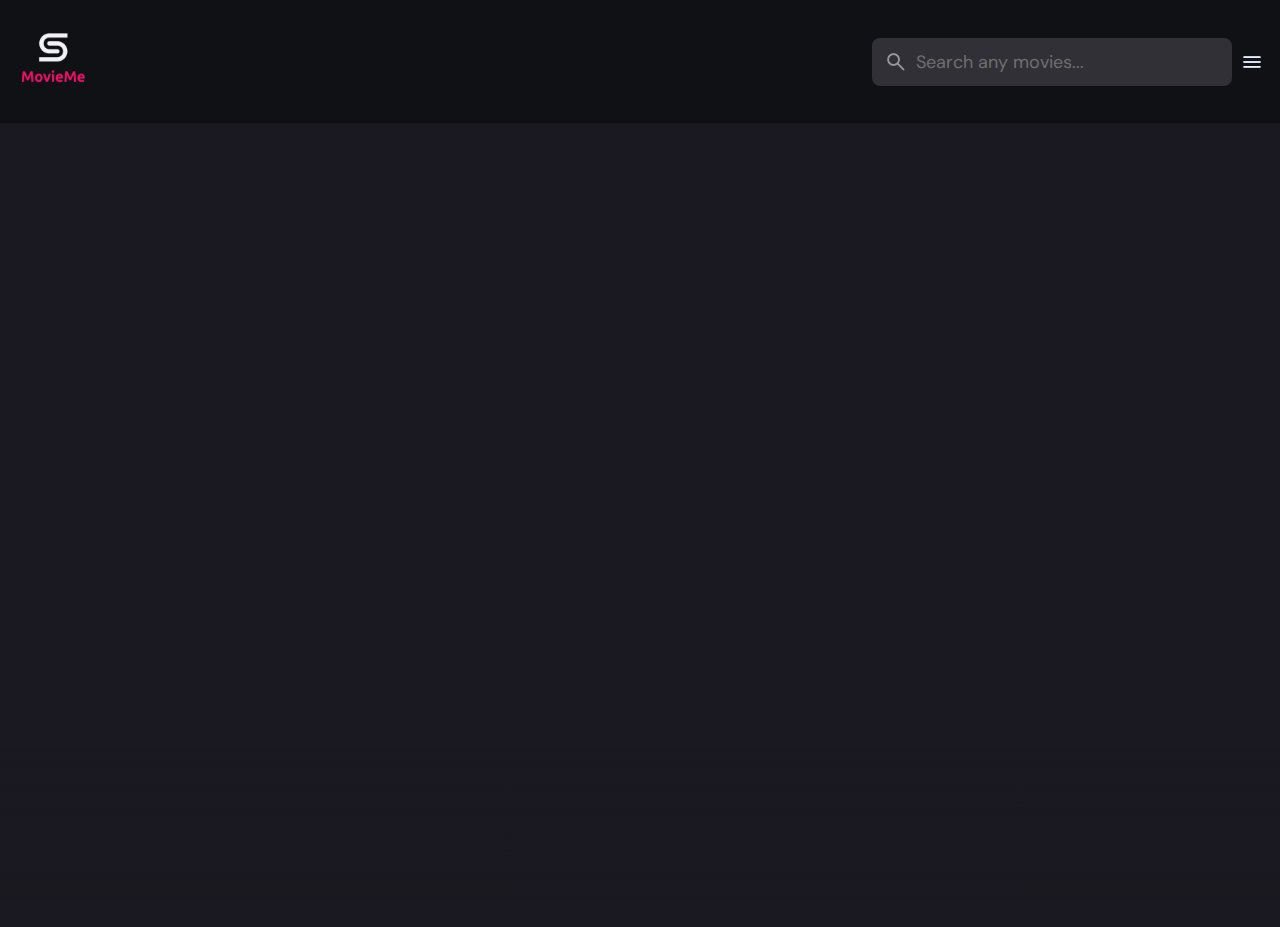
<file: index.html>
<!DOCTYPE html>
<html lang="en">

<head>
    <meta charset="UTF-8">
    <meta name="viewport" content="width=device-width, initial-scale=1.0">
    <title>Freeflix</title>
    <meta name="title" content="tvflix">
    <meta name="description" content="tvflix is a popular movie app made by Sarabjit.">
    <link rel="shortcut-icon" href="./favicon.svg" type="image/svg+xml">
    <!-- google font link -->
    <link rel="preconnect" href="https://fonts.googleapis.com">
    <link rel="preconnect" href="https://fonts.gstatic.com" crossorigin>
    <link href="https://fonts.googleapis.com/css2?family=DM+Sans:wght@400;700&display=swap" rel="stylesheet">
    <link rel="stylesheet" href="./assets/css/style.css">

</head>

<body>
    <!-- header -->

    <header class="header">
        
            <a href="./index.html" class="logo">   <img src="./assets/images/logo.png" width="75" height="32" alt=""></a>
         


        <div class="search-box" search-box>
            <div class="search-wrapper" search-wrapper>
                <input type="text" name="search" aria-label="search movies" placeholder="Search any movies..." class="search-field" autocomplete="off" search-field>
             <img src="./assets/images/search.png" width="24" height="24" alt="" class="leading-icon">
            </div>
            <button class="search-btn" search-toggler>
                <img src="./assets/images/close.png" width="24" height="24" alt="">
            </button>
        </div>

        <button class="search-btn" search-toggler menu-close>
            <img src="./assets/images/search.png" width="24" height="24" alt="open search box">

        </button>
        <button class="menu-btn" menu-btn menu-toggler>
            <img src="./assets/images/menu.png" width="24" height="24" alt="open menu" class="menu">
            <img src="./assets/images/menu-close.png" width="24" height="24" alt="" class="close">

        </button>
    </header>


<main>
    <!-- sidebar -->
    <nav class="sidebar" sidebar></nav>
    <div class="overlay" overlay menu-toggler></div>



    <article class="container" page-content></article>


</main>
    <script src="./assets/js/global.js" defer></script>
    <script src="./assets/js/index.js" type="module"></script>
    <script src="./assets/js/movie-list.js"></script>
   
</body>

</html>
</file>
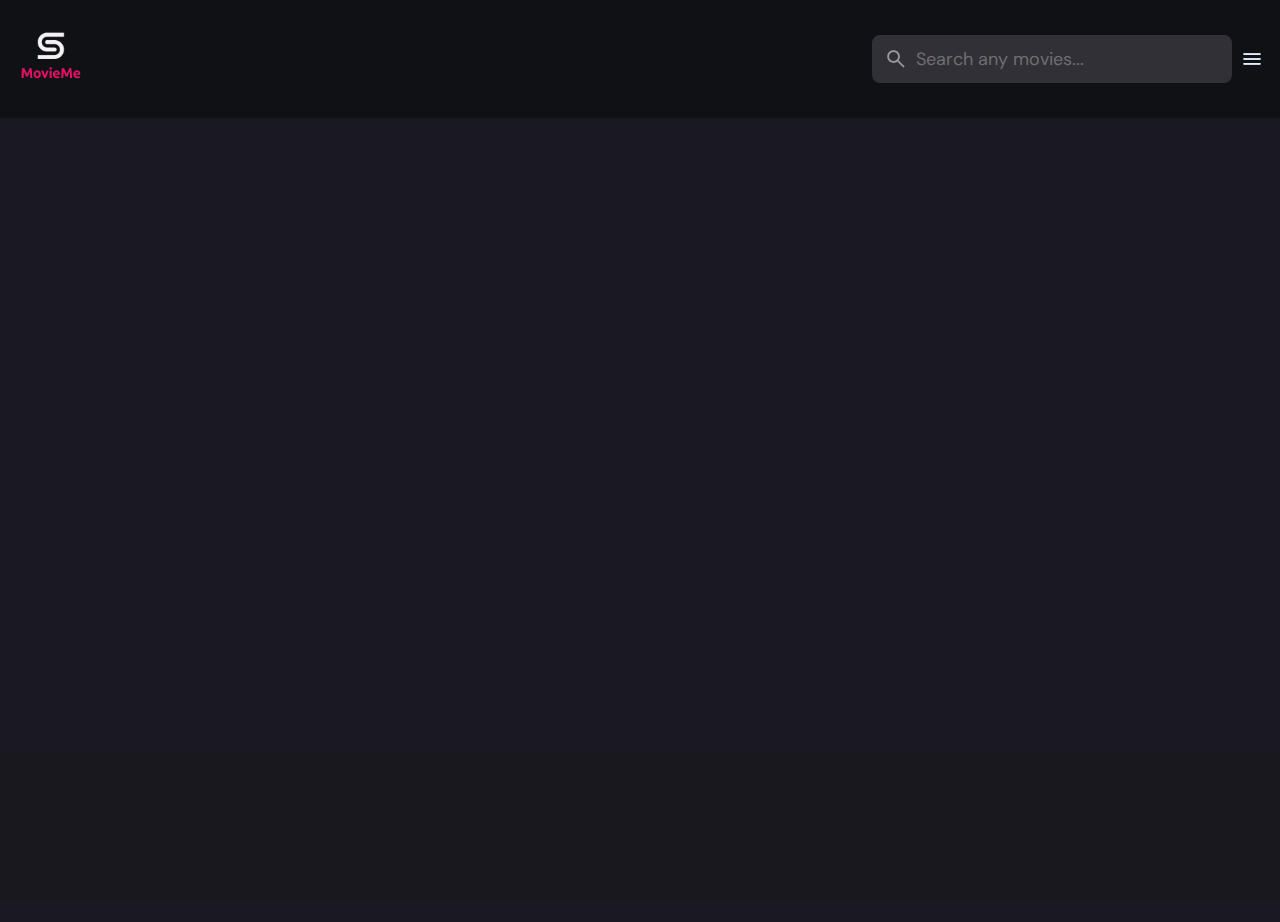
<file: detail.html>
<!DOCTYPE html>
<html lang="en">

<head>
    <meta charset="UTF-8">
    <meta name="viewport" content="width=device-width, initial-scale=1.0">
  

    <meta name="description" content="tvflix is a popular movie app made by Sarabjit.">
    <link rel="shortcut-icon" href="./favicon.svg" type="image/svg+xml">
    <!-- google font link -->
    <link rel="preconnect" href="https://fonts.googleapis.com">
    <link rel="preconnect" href="https://fonts.gstatic.com" crossorigin>
    <link href="https://fonts.googleapis.com/css2?family=DM+Sans:wght@400;700&display=swap" rel="stylesheet">
    <link rel="stylesheet" href="./assets/css/style.css">

</head>

<body>
    <!-- header -->

    <header class="header">

        <a href="./index.html" class="logo"> <img src="./assets/images/logo.png" width="70" height="32" alt=""></a>



        <div class="search-box" search-box>
            <div class="search-wrapper" search-wrapper>
                <input type="text" name="search" aria-label="search movies" placeholder="Search any movies..."
                    class="search-field" autocomplete="off" search-field>
                <img src="./assets/images/search.png" width="24" height="24" alt="" class="leading-icon">
            </div>
            <button class="search-btn" search-toggler>
                <img src="./assets/images/close.png" width="24" height="24" alt="">
            </button>
        </div>

        <button class="search-btn" search-toggler menu-close>
            <img src="./assets/images/search.png" width="24" height="24" alt="open search box">

        </button>
        <button class="menu-btn" menu-btn menu-toggler>
            <img src="./assets/images/menu.png" width="24" height="24" alt="open menu" class="menu">
            <img src="./assets/images/menu-close.png" width="24" height="24" alt="" class="close">

        </button>
    </header>

    <!-- sidebar -->
    <nav class="sidebar" sidebar></nav>
    <div class="overlay" overlay menu-toggler></div>



    <article class="container" page-content></article>
    <script src="./assets/js/global.js" defer></script>
    <script src="./assets/js/detail.js" type="module"></script>
</body>

</html>
</file>
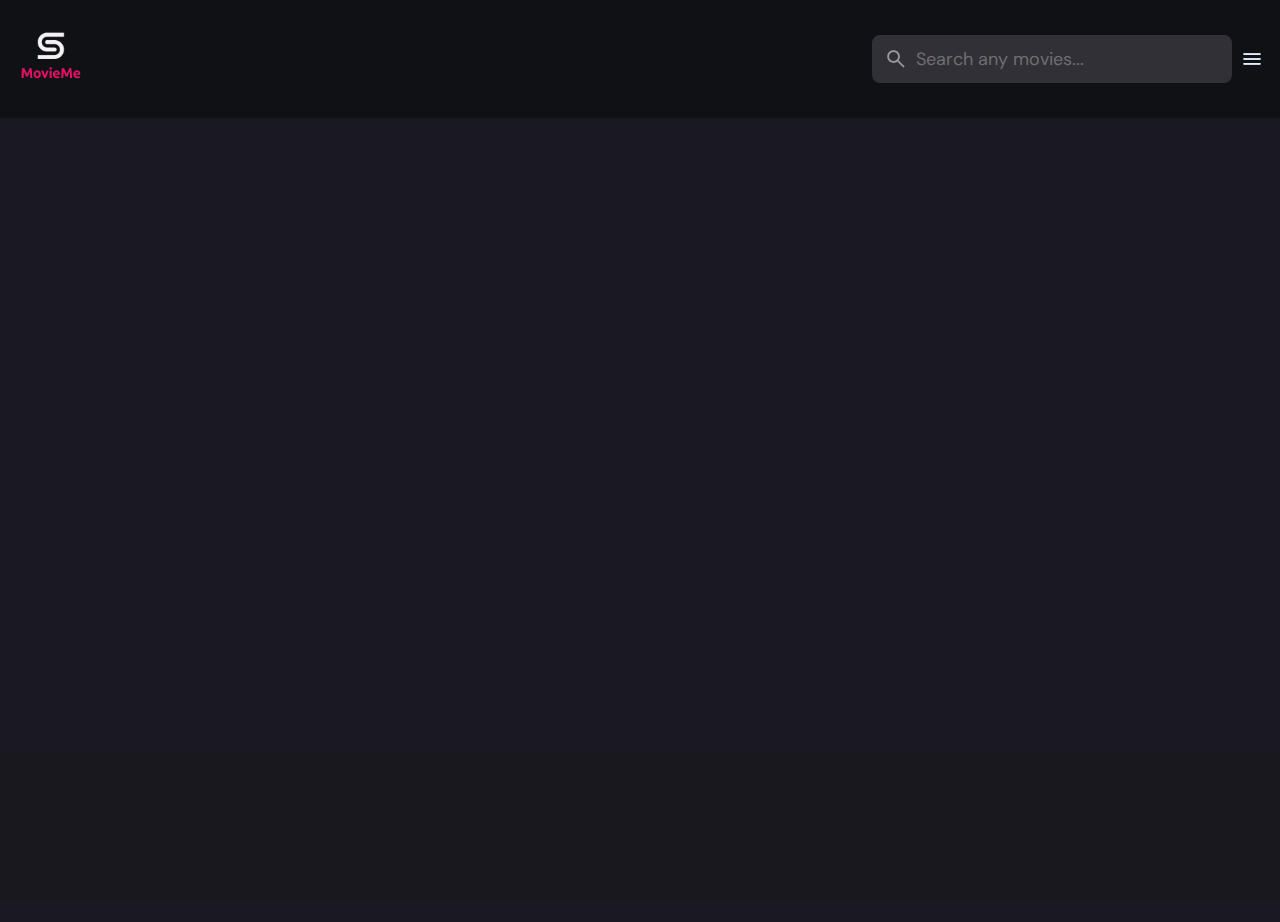
<file: movie-list.html>
<!DOCTYPE html>
<html lang="en">

<head>
    <meta charset="UTF-8">
    <meta name="viewport" content="width=device-width, initial-scale=1.0">
    

    <meta name="description" content="tvflix is a popular movie app made by Sarabjit.">
    <link rel="shortcut-icon" href="./favicon.svg" type="image/svg+xml">
    <!-- google font link -->
    <link rel="preconnect" href="https://fonts.googleapis.com">
    <link rel="preconnect" href="https://fonts.gstatic.com" crossorigin>
    <link href="https://fonts.googleapis.com/css2?family=DM+Sans:wght@400;700&display=swap" rel="stylesheet">
    <link rel="stylesheet" href="./assets/css/style.css">
    <script src="./assets/js/global.js" defer></script>
    <script src="./assets/js/movie-list.js" type="module"></script>
</head>

<body>
    <!-- header -->

    <header class="header">

        <a href="./index.html" class="logo"> <img src="./assets/images/logo.png" width="70" height="32" alt=""></a>



        <div class="search-box" search-box>
            <div class="search-wrapper" search-wrapper>
                <input type="text" name="search" aria-label="search movies" placeholder="Search any movies..."
                    class="search-field" autocomplete="off" search-field>
                <img src="./assets/images/search.png" width="24" height="24" alt="" class="leading-icon">
            </div>
            <button class="search-btn" search-toggler>
                <img src="./assets/images/close.png" width="24" height="24" alt="">
            </button>
        </div>

        <button class="search-btn" search-toggler menu-close>
            <img src="./assets/images/search.png" width="24" height="24" alt="open search box">

        </button>
        <button class="menu-btn" menu-btn menu-toggler>
            <img src="./assets/images/menu.png" width="24" height="24" alt="open menu" class="menu">
            <img src="./assets/images/menu-close.png" width="24" height="24" alt="" class="close">

        </button>
    </header>



    <main>

        <!-- sidebar -->
        <nav class="sidebar" sidebar> </nav>
        <div class="overlay" overlay menu-toggler></div>



        <article class="container" page-content> </article>



</body>

</html>
</file>
<file: assets/css/style.css>
/* 
  #style.css






  #CUSTOM PROPERTY */

:root {
 
  --background: hsla(220, 17%, 7%, 1);
  --banner-background: hsla(250, 6%, 20%, 1);
  --white-alpha-20: hsla(0, 0%, 100%, 0.2);
  --on-background: hsla(220, 100%, 95%, 1);
  --on-surface: hsla(250, 100%, 95%, 1);
  --on-surface-variant: hsla(250, 1%, 44%, 1);
  --primary: hsla(349, 100%, 43%, 1); 
  --primary-variant: hsla(349, 69%, 51%, 1);
  --rating-color: hsla(44, 100%, 49%, 1);
  --surface: hsla(250, 13%, 11%, 1);
  --text-color: hsla(250, 2%, 59%, 1);
  --white: hsla(0, 0%, 100%, 1);

  /* gradient-colors */
  --banner-overlay: 90deg, hsl(220, 17%, 7%) 0%, hsla(220, 17%, 7%, 0.5) 100%;
  --bottom-overlay: 180deg, hsla(250, 13%, 11%, 0), hsla(250, 13%, 11%, 1);


  /* typography */
  --ff-dm-sans: 'DM Sans', sans-serif;

  --fs-heading: 4rem;
  --fs-title-lg: 2.6rem;
  --fs-title: 2rem;
  --fs-body: 1.8rem;
  --fs-button: 1.5rem;
  --fs-label: 1.4rem;
  /* 
  fontweight */

  --weight-bold: 700;
  /* 
  SHADOWS */
  --shadow-1: 0 1px 4px hsla(0, 0%, 0%, 0.75);
  --shadow-2: 0 2px 4px hsla(350, 100%, 43%, 0.3);

  /* BORDERRADIOUS */
  --radius-4: 4px;
  --radius-8: 8px;
  --radius-16: 16px;
  --radius-24: 24px;
  --radius-36: 36px;
  /* 
  TRANSITION */
  --transition-short: 250ms ease;
  --transition-long: 500ms ease;


}




/*-----------------------------------*\
  #RESET
\*-----------------------------------*/

*,
*::before,
*::after {
  margin: 0;
  padding: 0;
  box-sizing: border-box;
}

li {
  list-style: none;
}

a,
img,
span,
iframe,
button {
  display: block;
}

a {
  color: inherit;
  text-decoration: none;

}

img {
  height: auto;
}

input,
button {
  background: none;
  border: none;
  font: inherit;
  color: inherit;
}

input {
  width: 100%;
}

button {
  text-align: left;
  cursor: pointer;

}

html {
  font-family: var(--ff-dm-sans);
  font-size: 10px;
  scroll-behavior: smooth;
}

body {
  background-color: var(--background);
  color: var(--on-background);
  font-size: var(--fs-body);
  line-height: 1.5;

}

:focus-visible {
  outline-color: var(--primary-variant);
}

::-webkit-scrollbar {
  width: 8px;
  height: 8px;

}

::-webkit-scrollbar-thumb {
  background-color: var(--banner-background);
  border-radius: var(--radius-8);
}

/*-----------------------------------*\
  #REUSED STYLE
\*-----------------------------------*/


.search-wrapper::before,.load-more::before {

  width: 20px;
  height: 20px;
  border: 3px solid var(--white);
  border-radius: var(--radius-24);
  border-inline-end-color: transparent;
  animation: loading 500ms linear infinite;
  display: none;

  content: ""


}
.search-wrapper::before {
  position: absolute;
  top: 14px;
  right: 12px;

}
.load-more{
  background-color: var(--primary-variant);
  margin-inline: auto;
  margin-block: 36px 60px;

}
.load-more:is(:hover, :focus-visible){
  --primary-variant: hsla(350, 67%, 39%, 1);
}

.load-more.loading::before {display: block;}

.search-wrapper.searching::before {
  display: block;
}

@keyframes loading {
  0% {
    transform: rotate(0);
  }

  100% {
    transform: rotate(1turn);
  }
}

.heading,
.title-large,
.title {
  font-weight: var(--weight-bold);
  letter-spacing: 0.5px;

}

.title {
  font-size: var(--fs-title);

}

.heading {
  color: var(--white);
  font-size: var(--fs-heading);

  line-height: 1.2;
}

.title-large {
  font-size: var(--fs-title-lg);

}

.img-cover {
  width: 100%;
  height: 100%;
  object-fit: cover;
}

.meta-list{
  display: flex;
  flex-wrap: wrap;
  justify-content: flex-start;
  align-items: center;
  gap: 12px;
}

.meta-item {
  display: flex;
  align-items: center;
  gap: 4px;

}

.btn {
  color: var(--white);
  font-size: var(--fs-button);
  font-weight: var(--weight-bold);
  max-width: max-content;
  display: flex;
  align-items: center;
  gap: 12px;
  padding-block: 12px;
  padding-inline: 20px 24px;
  border-radius: var(--radius-8);
  transition: var(--transition-short);
}

.card-badge{
  background-color: var(--banner-background);
  color: var(--white);
  font-size: var(--fs-label);
  font-weight: var(--weight-bold);
  padding-inline: 6px;
  border-radius: var(--radius-4);
}
.poster-box{
  background-image: url('../images/poster-bg-icon.png');
  aspect-ratio: 2/3;
}

.poster-box,
.video-card{
  background-repeat: no-repeat;
  background-size: 50px;
  background-position: center;
  background-color: var(--banner-background);
  border-radius: var(--radius-16);
  overflow: hidden;
}


.title-wrapper{
  margin-block-end: 24px;
}

.slider-list{
  margin-inline: -20px;
  overflow-x: overlay;
  padding-block-end: 16px;
  margin-block-end: -16px;
}
.slider-list::-webkit-scrollbar-thumb{
  background-color: transparent;
}

.slider-list:is(:hover, :focus-within )::-webkit-scrollbar-thumb{
  background-color: var(--banner-background);

}
.slider-list::-webkit-scrollbar-button{
  width: 20px;
}
.slider-list .slider-inner{
  position: relative;
  display: flex;
  gap: 16px;

}
.slider-list .slider-inner::before,
.slider-list .slider-inner::after{
  content: "";
  min-width: 4px;

}

.seperator{
  width: 4px;
  height: 4px;
  background-color: var(--white-alpha-20);
  border-radius: var(--radius-8);

}
.video-card{
  background-image: url('../images/video-bg-icon.png');
  aspect-ratio: 16 / 9;
  flex-shrink: 0;
  max-width: 500px;
  width: calc(100% - 40px);
}
.container::after,.search-modal::after {
  content: "";
  position: fixed;
  bottom: 0;
  left: 0;
  width: 100%;
  height: 150px;
  background-image: linear-gradient(var(--bottom-overlay));
  z-index: 1;
  pointer-events: none;
}







/*-----------------------------------*\
  #HEADER
\*-----------------------------------*/
.search-box {
  display: none;
}

.header {
  position: relative;
  padding-block: 24px;
  padding-inline: 16px;
  display: flex;
  justify-content: space-between;
  align-items: center;
  gap: 8px;
}

.header .logo {
  
  margin-inline-end: auto;
}

.search-btn,
.menu.btn {
  padding: 12px;
}

.search-btn {
  background-color: var(--banner-background);
  border-radius: var(--radius-8);

}

.search-btn img {
  opacity: 0.5;
  transition: var(--transition-short);
}

.search-btn:is(:hover, :focus-visible) img {
  opacity: 1;
}

.menu-btn.active .menu,
.menu-btn .close {
  display: none;

}

.menu-btn .menu,
.menu-btn.active .close {
  display: block;

}

.search-box {
  position: absolute;
  top: 0;
  left: 0;
  width: 100%;
  height: 100%;
  background-color: var(--background);
  padding: 24px 16px;
  align-items: center;
  gap: 8px;
  z-index: 1;
  display: none;

}

.search-box.active {
  display: flex;
}

.search-wrapper {
  position: relative;
  flex-grow: 1;
}

.search-field {
  background-color: var(--banner-background);
  height: 48px;
  line-height: 48px;
  padding-inline: 44px 16px;
  outline: none;
  border-radius: var(--radius-8);
  transition: var(--transition-short);
}

.search-field::placeholder {
  color: var(--on-surface-variant);
}

.search-field:hover {
  box-shadow: 0 0 0 2px var(--on-surface-variant);
}

.search-field:focus {
  box-shadow: 0 0 0 2px var(--on-surface);
  padding-block-start: 16px;
}

.search-wrapper .leading-icon {
  position: absolute;
  top: 50%;
  transform: translateY(-50%);
  left: 12px;
  opacity: 0.5;
  transition: var(--transition-short)
}

.search-wrapper:focus-within .leading-icon {
  opacity: 0;
}






/*-----------------------------------*\
  #SIDEBAR
\*-----------------------------------*/
.sidebar {
  position: absolute;
  background-color: var(--background);
  top: 96px;
  bottom: 0;
  left: -340px;
  max-width: 340px;
  width: 100%;
  border-block-start: 1px solid var(--banner-background);
  overflow-y: overlay;
  z-index: 4;
  visibility: hidden;
  transition: var(--transition-long);

}

.sidebar.active {
  transform: translateX(340px);
  visibility: visible;
}

.sidebar-inner {
  display: grid;
  gap: 20px;
  padding-block: 36px;
}

.sidebar::-webkit-scrollbar-thumb {
  background-color: transparent;

}

.sidebar:is(:hover, :focus-within)::-webkit-scrollbar-thumb {
  background-color: var(--banner-background);
}

.sidebar::-webkit-scrollbar-button {
  height: 16px;
}

.sidebar-list,
.sidebar-footer {
  padding-inline: 36px;
}

.sidebar-link {
  color: var(--on-surface-variant);
  transition: var(--transition-short);
}

.sidebar-link:is(:hover, :focus-visible) {
  color: var(--on-background);
}

.sidebar-list {
  display: grid;
  gap: 8px;

}

.sidebar-list .title {
  margin-block-end: 8px;
}

.sidebar-footer {
  border-block-start: 1px solid var(--banner-background);
  padding-block-start: 28px;
  margin-block-start: 16px;
}

.copyright {
  color: var(--on-surface-variant);
  margin-block-end: 20px;
}

.copyright a {
  display: inline-block;
}

.overlay {
  position: fixed;
  top: 96px;
  left: 0;
  bottom: 0;
  width: 100%;
  background: var(--background);
  opacity: 0;
  pointer-events: none;
  transition: var(--transition-short);
  z-index: 3;

}

.overlay.active {
  opacity: 0.5;
  pointer-events: all;

}



/*-----------------------------------*\
  #HOME PAGE
\*-----------------------------------*/

.container {
  position: relative;
  background-color: var(--surface);
  color: var(--on-surface);
  padding: 24px 20px 48px;
  height: calc(100vh - 96px);
  overflow-y: overlay;
  z-index: 1;


}



/* BANNER */
.banner {
  position: relative;
  height: 700px;
  border-radius: var(--radius-24);
  overflow: hidden;
}

.banner-slider .slider-item {
  position: absolute;
  top: 0;
  left: 120%;
  width: 100%;
  height: 100%;
  background-color: var(--banner-background);
  opacity: 0;
  visibility: hidden;
  transition: opacity var(--transition-long);


}
.banner-slider .slider-item::before{
  content: "";
  position: absolute;
  inset: 0;
  background-image: linear-gradient(var(--banner-overlay));

}
.banner-slider .active{
  left: 0;
  opacity: 1;
  visibility: visible;
}
.banner-content{
  position: absolute;
  left: 24px;
  right: 24px;
  bottom: 206px;
  z-index: 1;
  color: var(--text-color);
}
.banner :is(.heading, .banner-text){
  display: -webkit-box;
  -webkit-box-orient: vertical;
  overflow: hidden;
}

.banner .heading{
  -webkit-line-clamp: 3;
  margin-block-end: 16px;
}

.banner .genre{
  margin-block: 12px;

}
.banner-text{
  -webkit-line-clamp: 2;
  margin-block-end: 24px;
}

.banner .btn{
  background-color: var(--primary);

}
.banner .btn:is(:hover, :focus-visible){
  box-shadow: var(--shadow-2);
}
.slider-control{
  position: absolute;
  bottom: 20px;
  left: 20px;
  right: 0;
  border-radius: var(--radius-16) 0 0 var(--radius-16);
  user-select: none;
  padding: 4px 0 4px 4px;
  overflow-x: auto;
}
.slider-control::-webkit-scrollbar{
  display: none;

}
.control-inner{
  display: flex;
  gap: 12px;
}
.control-inner::after{
  content: "";
  min-width: 12px;


}
.slider-control .slider-item{
  width: 100px;
  border-radius: var(--radius-8);
  flex-shrink: 0;
  filter: brightness(0.4);

}
.slider-control .active{
  filter: brightness(1);
  box-shadow: var(--shadow-1);
}

/* 
MOVIE--LIST */
.movie-list{
  padding-block-start: 32px;
}
.movie-card{
  position: relative;
  min-width: 200px;
}
.movie-card .card-banner{
  width: 200px;
}
.movie-card .title{
  width: 100%;
  white-space:nowrap;
  text-overflow: ellipsis;
  overflow: hidden;
  margin-block: 8px 4px;
}

.movie-card .meta-list{
  justify-content: space-between;
}
.movie-card .card-btn{
  position: absolute;
  inset: 0;

}




/*-----------------------------------*\
  #DETAIL PAGE
\*-----------------------------------*/


.backdrop-image{
  position: absolute;
  top: 0;
  left: 0;
  width: 100%;
  height: 600px;
  background-repeat: no-repeat;
  background-size: cover;
  background-position: center;
  z-index: -1;

}
.backdrop-image::after{
  content: "";
  position: absolute;
  inset: 0;
  background-image: linear-gradient(0deg, hsla(250, 13%, 11%, 1),hsla(250, 13%, 11%, 0.9));
}

.movie-detail .movie-poster{
  max-width: 300px;
  width: 100%;
  
}
.movie-detail .heading{
  margin-block: 24px 12px;

}
.movie-detail :is(.meta-list, .genre){
  color: var(--text-color);
}

.movie-detail .genre{
  margin-block: 12px 16px;
}

.detail-list{
  margin-block: 24px 32px;
}
.movie-detail .list-item{
  display: flex;
  align-items: flex-start;
  gap: 8px;
  margin-block-end: 12px;

}
.movie-detail .list-name{
  color: var(--text-color);
  min-width: 112px;

}



/*-----------------------------------*\
  #MOVIE LIST PAGE
\*-----------------------------------*/

.genre-list .title-wrapper{
  margin-block-end: 56px;

}
.grid-list{
  display: grid;
  grid-template-columns: repeat(auto-fill, minmax(200px, 1fr));
  column-gap: 16px;
  row-gap: 20px;
}
:is(.genre-list, .search-modal) :is(.movie-card, .card-banner){
  width: 100%;
}




/*-----------------------------------*\
  #SEARCH MODAL
\*-----------------------------------*/
.search-modal{
  position: fixed;
  top: 96px;
  left: 0;
  width: 100%;
  bottom: 0;
  background-color: var(--surface);
  padding: 50px 24px;
  overflow-y: overlay;
  z-index: 4;
  display: none;

  
}
.search-modal.active{
  display: block;
}

.search-modal .label{
  color: var(--primary-variant);
  font-weight: var(--weight-bold);
  margin-block-end: 8px;


}



  /* #MEDIA QUERIES */


  /* responsive for larger than 575px */

  @media (min-width: 575px) {

    /* home page */
    .banner-content{
      right: auto;
      max-width: 500px;

    }
    .slider-control{
      left: calc(100% - 400px);
    }
/* 
    .detail page */
    
    .detail-content{
      max-width: 750px;
    }
  }


  
  /* responsive for larger than 768px */

  @media (min-width: 768px) {

    /* custom properties */
    :root {
      /* gradient color */
      --banner-overlay: 90deg, hsl(220, 17%, 7%) 0%, hsla(220, 17%, 7%, 0) 100%;
      /* font-size: ; */

      --fs-heading:5.4rem;

    }


    /* home page */
    .container{
      padding-inline: 24px;
    }
    .slider-list{
      margin-inline: -24px;
    }
    .search-btn{
      display: none;
    }

    .search-box{
      all: unset;
      display: block;
      width: 360px;
    }

    .banner{
      height: 500px;
    }
    .banner-content{
      bottom: 50%;
      transform: translateY(50%);
      left: 50px;
    }


    /* movie details */

    .movie-detail{
      display: flex;
      align-items: flex-start;
      gap: 40px;

    }
    .movie-detail .detail-box{
      flex-grow: 1;
    }
    .movie-detail .movie-poster{
      flex-shrink: 0;
      position: sticky;
      top: 0;

    }
    .movie-detail .slider-list{
      margin-inline-start: 0;
      border-radius: var(--radius-16) 0 0 var(--radius-16);

    }
    .movie-detail .slider-inner::before{
      display: none;
    }

  }



    /* responsive for larger than 1200px */



    
       @media (min-width: 768px) {

    /* custom properties */
    :root {
      /* gradient color */
      --banner-overlay: 90deg, hsl(220, 17%, 7%) 0%, hsla(220, 17%, 7%, 0) 100%;
      /* font-size: ; */

      --fs-heading:5.4rem;

    }


    /* home page */
    .container{
      padding-inline: 24px;
    }
    .slider-list{
      margin-inline: -24px;
    }
    .search-btn{
      display: none;
    }

    .search-box{
      all: unset;
      display: block;
      width: 360px;
    }

    .banner{
      height: 500px;
    }
    .banner-content{
      bottom: 50%;
      transform: translateY(50%);
      left: 50px;
    }


    /* movie details */

    .movie-detail{
      display: flex;
      align-items: flex-start;
      gap: 40px;

    }
    .movie-detail .detail-box{
      flex-grow: 1;
    }
    .movie-detail .movie-poster{
      flex-shrink: 0;
      position: sticky;
      top: 0;

    }
    .movie-detail .slider-list{
      margin-inline-start: 0;
      border-radius: var(--radius-16) 0 0 var(--radius-16);

    }
    .movie-detail .slider-inner::before{
      display: none;
    }

  }
</file>
